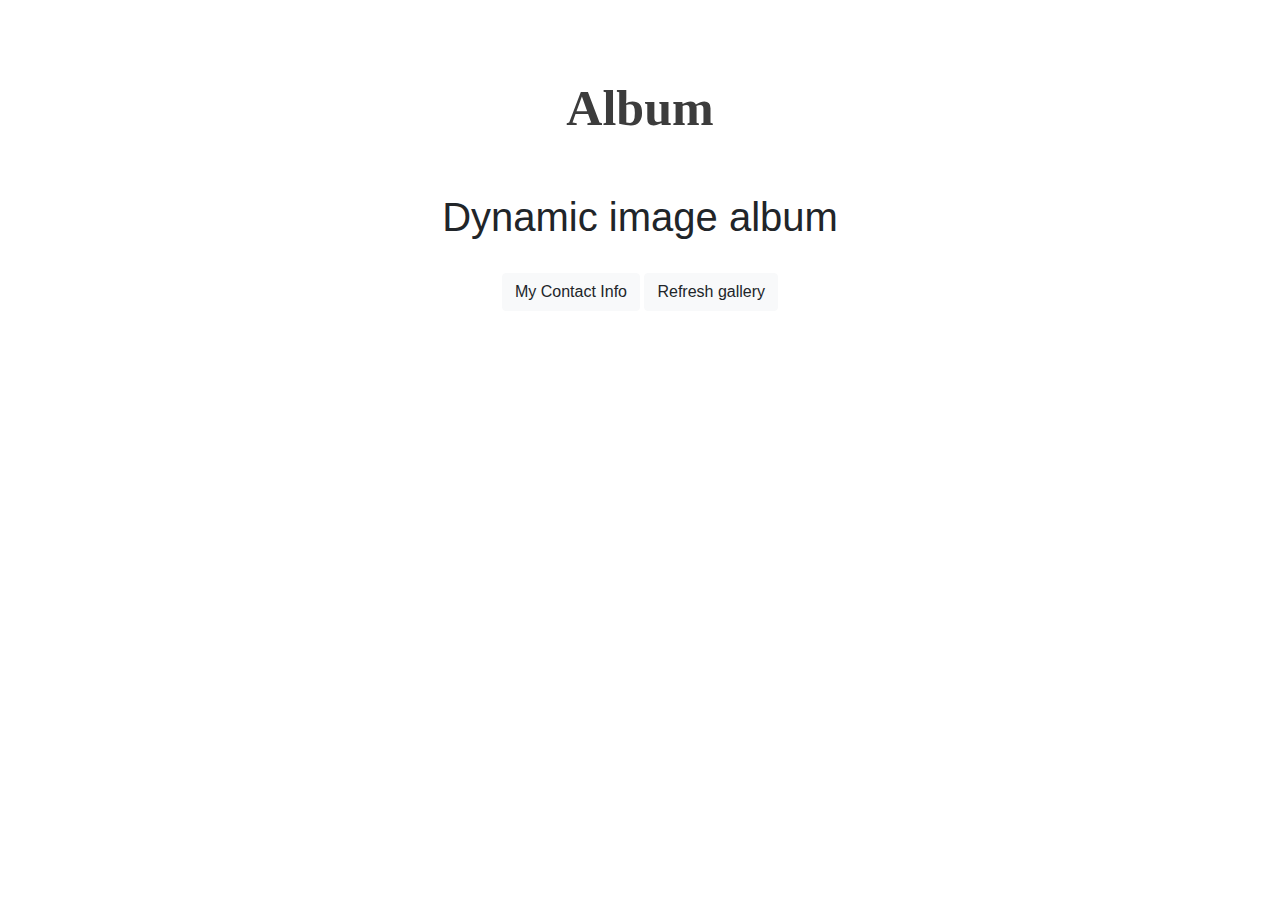
<file: index.html>
<!DOCTYPE html>
<html>
<title>Bouvet arbetsprov</title>
<meta charset="UTF-8">

<head>
  <meta charset="utf-8">
  <meta name="viewport" content="width=device-width, initial-scale=1, shrink-to-fit=no">
  <meta name="description" content="">
  <meta name="author" content="">
  <link rel="stylesheet" type="text/css" href="./Style/style.css">
  <link rel="stylesheet" type="text/css" href="./Style/loader.css">
  <link rel="stylesheet" href="https://maxcdn.bootstrapcdn.com/bootstrap/4.0.0/css/bootstrap.min.css" integrity="sha384-Gn5384xqQ1aoWXA+058RXPxPg6fy4IWvTNh0E263XmFcJlSAwiGgFAW/dAiS6JXm" crossorigin="anonymous">
  <link rel="stylesheet" href="https://fonts.googleapis.com/css?family=Lato">
  <link rel="stylesheet" href="https://cdnjs.cloudflare.com/ajax/libs/font-awesome/4.7.0/css/font-awesome.min.css">
  <link rel="stylesheet" href="https://use.fontawesome.com/releases/v5.3.1/css/all.css" integrity="sha384-mzrmE5qonljUremFsqc01SB46JvROS7bZs3IO2EmfFsd15uHvIt+Y8vEf7N7fWAU" crossorigin="anonymous">
  <link href="./Style/album.css" rel="stylesheet">
</head>

<body>
  <div>&nbsp;
  </div>
  <div>&nbsp;
  </div>
  <header>
    <div class="navbar bg-light-grey shadow-sm">
      <div class="container d-flex justify-content-center">
        <div class="box"></div>
        <strong class="title">Album</strong>
      </div>
    </div>
  </header>

  <main role="main">
    <section class="jumbotron text-center">
      <div class="container houseing">
        <div>&nbsp;
        </div>
        <h1 class="">Dynamic image album</h1>
        <div>&nbsp;
        </div>
        <button class="btn btn-light" id="myBtn">My Contact Info</button>

        <!-- The Modal -->
        <div id="myModal" class="modal-m">

          <!-- Modal content -->
          <div class="modal-c">
            <div class="modal-h">
              <span class="close">&times;</span>
            </div>
            <div class="modal-b">
              <h3>Kontaktinformation</h3>
              <h5>
                Peter Camerini<br/>
                <div>&nbsp</div>
                Tel: 070 943 59 06<br/>
                <div>&nbsp</div>
                camerini.peter@gmail.com
              </h5>
            </div>
          </div>
        </div>
        <button id="imageRefresh" class="btn btn-light" onclick="">Refresh  gallery</button>
      </div>
    </section>
    <div class="container">
      <div class="colls d-flex flex-row flex-wrap justify-content-center" id="gallery">
      </div>
    </div>
  </main>
  <footer>
    <script src="https://code.jquery.com/jquery-3.3.1.js" integrity="sha256-2Kok7MbOyxpgUVvAk/HJ2jigOSYS2auK4Pfzbm7uH60=" crossorigin="anonymous"></script>
    <script src="https://cdnjs.cloudflare.com/ajax/libs/popper.js/1.14.3/umd/popper.min.js" integrity="sha384-ZMP7rVo3mIykV+2+9J3UJ46jBk0WLaUAdn689aCwoqbBJiSnjAK/l8WvCWPIPm49" crossorigin="anonymous"></script>
    <script src="https://stackpath.bootstrapcdn.com/bootstrap/4.1.3/js/bootstrap.min.js" integrity="sha384-ChfqqxuZUCnJSK3+MXmPNIyE6ZbWh2IMqE241rYiqJxyMiZ6OW/JmZQ5stwEULTy" crossorigin="anonymous"></script>
    <script src="javascript/LoadImg.js"></script>
    <script src="javascript/Refresh.js"></script>
  </footer>
  <script>
    const numItemsToGenerate = 8;
    var pagecount = 0;
    var $galleryContainer = document.querySelector('.flex-row');
    var cls = ["d-flex", "flex-column", "galr"];
    var descCls = [""];
    var elements = $();
    var elements2 = $();
    var elements3 = $();

    window.onload = function() {
      for (let i = 0; i < numItemsToGenerate; i++) {
        renderGalleryItems();
      }
    }

    document.getElementById("imageRefresh").onclick = function() {
      var randomImageIndex = [];
      var count = 0;
      let element = document.getElementsByTagName("img");
      //for (let i = 0; i < numItemsToGenerate; i++) {
      refreshGalleryItems();
      //}
    };

    setInterval(refreshData, 30000);

    function refreshData() {
      var count = 0;
      let element = document.getElementsByTagName("img");
      for (let i = 0; i < numItemsToGenerate; i++) {}
      refreshGalleryItems();
    }
  </script>
  <script>
    var modal = document.getElementById('myModal');
    var btn = document.getElementById("myBtn");
    var span = document.getElementsByClassName("close")[0];
    btn.onclick = function() {
      modal.style.display = "block";
    }
    span.onclick = function() {
      modal.style.display = "none";
    }
    window.onclick = function(event) {
      if (event.target == modal) {
        modal.style.display = "none";
      }
    }
  </script>
</body>

</html>
</file>
<file: Style/style.css>
html {
  -webkit-transition: background-color 1s;
  transition: background-color 1s;
  min-height: 100%;
}

header {
  padding: 15px;
}


.box {
  background: #e1e5ea;
  position: absolute;
  z-index: -1;
}

body {
  width: 100%;
  height: 200px;
  margin: auto;
}

main {
  background: white;
}

h1 {
  color: #3c3c3c;
}

*,
::after,
::before {
  box-sizing: border-box;
}


.title {
  margin: auto;
  font-size: 50px;
  font-family: karla;
  vertical-align: middle;
  color: #3c3c3c;
}

.galr {
  padding-top: 20px;
  padding-left: 20px;
  padding-right: 20px;
}

.colls {
  background: white;
  padding-bottom: 150px;
}

.jumbotron .container {
  background: white;
}

img {
  transition: all 2s;
  margin: 10px;
  box-shadow: 0 0px 0px rgba(0, 0, 0, 0.16), 0 3px 0px rgba(0, 0, 0, 0.23);
}

h3{
  letter-spacing: 1px;
}

h5{
  letter-spacing: 1px;
}

.name,
.bio {
  transition: all 2s;
}

.no-show {
  visibility: hidden;
  border-radius: 3%;
  position: absolute;
}

img,
.show {
  visibility: visible;
  border-radius: 3%;
  padding: 10px -webkit-animation: fadein 3s;
  /* Safari, Chrome and Opera > 12.1 */
  -moz-animation: fadein 3s;
  /* Firefox < 16 */
  -ms-animation: fadein 3s;
  /* Internet Explorer */
  -o-animation: fadein 3s;
  /* Opera < 12.1 */
  animation: fadein 3s;
}

.des {
  white-space: nowrap;
  text-align: center;
  margin-left: .7rem;
  width: 200px;
  overflow: hidden;
  text-overflow: ellipsis;
  /* Safari, Chrome and Opera > 12.1 */
  -moz-animation: fadein 3s;
  /* Firefox < 16 */
  -ms-animation: fadein 3s;
  /* Internet Explorer */
  -o-animation: fadein 3s;
  /* Opera < 12.1 */
  animation: fadein 3s;

}

.a:focus,
.a:hover {
  color: transparent;
}

.a:focus:after,
.a:hover:after {
  content: attr(data-text);
  overflow: visible;
  text-overflow: inherit;
  background: #fff;
  position: absolute;
  left: auto;
  top: auto;
  width: auto;
  max-width: 20rem;
  border: 1px solid #eaebec;
  padding: 0 .5rem;
  box-shadow: 0 2px 4px 0 rgba(0, 0, 0, .28);
  white-space: normal;
  word-wrap: break-word;
  display: block;
  color: black;
  margin-top: -1.25rem;
}

.animateOut {
  opacity: 0;
}

.animateIn {
  opacity: 1;
}

@keyframes fadein {
  0% {
    opacity: 0;
  }
  10% {
    opacity: 0;
  }
  20% {
    opacity: 0;
  }
  30% {
    opacity: 0;
  }
  40% {
    opacity: 0;
  }
  50% {
    opacity: 0;
  }
  60% {
    opacity: .2;
  }
  70% {
    opacity: .4;
  }
  80% {
    opacity: .6;
  }
  90% {
    opacity: .8;
  }
  100% {
    opacity: 1;
  }
}

/* Firefox < 16 */

@-moz-keyframes fadein {
  0% {
    opacity: 0;
  }
  10% {
    opacity: 0;
  }
  20% {
    opacity: 0;
  }
  30% {
    opacity: 0;
  }
  40% {
    opacity: 0;
  }
  50% {
    opacity: 0;
  }
  60% {
    opacity: .2;
  }
  70% {
    opacity: .4;
  }
  80% {
    opacity: .6;
  }
  90% {
    opacity: .8;
  }
  100% {
    opacity: 1;
  }
}

/* Safari, Chrome and Opera > 12.1 */

@-webkit-keyframes fadein {
  0% {
    opacity: 0;
  }
  10% {
    opacity: 0;
  }
  20% {
    opacity: 0;
  }
  30% {
    opacity: 0;
  }
  40% {
    opacity: 0;
  }
  50% {
    opacity: 0;
  }
  60% {
    opacity: .2;
  }
  70% {
    opacity: .4;
  }
  80% {
    opacity: .6;
  }
  90% {
    opacity: .8;
  }
  100% {
    opacity: 1;
  }
}

/* Internet Explorer */

@-ms-keyframes fadein {
  from {
    opacity: 0;
  }
  to {
    opacity: 1;
  }
}

/* Opera < 12.1 */

@-o-keyframes fadein {
  from {
    opacity: 0;
  }
  to {
    opacity: 1;
  }
}

.modal-m {
  display: none;
  /* Hidden by default */
  position: fixed;
  /* Stay in place */
  z-index: 1;
  /* Sit on top */
  margin: auto;
  left: 50%;
  /* Location of the box */
  left: 0;
  top: 0;
  width: 100%;
  /* Full width */
  height: 100%;
  /* Full height */
  overflow: auto;
  /* Enable scroll if needed */
  background-color: rgb(0, 0, 0);
  /* Fallback color */
  background-color: rgba(0, 0, 0, 0.4);
  /* Black w/ opacity */
}

/* Modal Content */

.modal-c {
  position: relative;
  background-color: #fefefe;
  margin: auto;
  bottom: -25%;
  padding: 0;
  border: 1px solid #888;
  border-radius: 2%;
  width: 23em;
  height: 20em;
  box-shadow: 0 4px 8px 0 rgba(0, 0, 0, 0.2), 0 6px 20px 0 rgba(0, 0, 0, 0.19);
  -webkit-animation-name: animatetop;
  -webkit-animation-duration: 0.4s;
  animation-name: animatetop;
  animation-duration: 0.4s
}

h3 {
  padding-top: 5%;
}

h5 {
  padding-top: 20%;
}

/* Add Animation */

@-webkit-keyframes animatetop {
  from {
    opacity: 0
  }
  to {
    opacity: 1
  }
}

@keyframes animatetop {
  from {
    opacity: 0
  }
  to {
    opacity: 1
  }
}

/* The Close Button */

.close {
  color: white;
  float: right;
  font-size: 28px;
  font-weight: bold;
}

.close:hover,
.close:focus {
  color: #000;
  text-decoration: none;
  cursor: pointer;
}

.modal-h {
  padding: 2px 16px;
  color: white;
}

.modal-b {
  padding: 2px 16px;
}

.modal-f {
  padding: 2px 16px;
  background-color: #5cb85c;
  color: white;
}
</file>
<file: Style/loader.css>
.icon-spinner {
  transition: all 2s;
  visibility: visible;
  font-size: 70px;
  position: relative;
}

.spinCustom {
  position: absolute;
  left: 5rem;
  top: 2.5rem;
}

.icon-noshow {
  transition: all 2s;
  visibility: hidden;
  font-size: 70px;
  position: relative;
}
</file>
<file: Style/album.css>
:root {
  --jumbotron-padding-y: 3rem;
}

.jumbotron {
  padding-top: var(--jumbotron-padding-y);
  padding-bottom: var(--jumbotron-padding-y);
  margin-bottom: 0;
  background-color: #fff;
}

@media (min-width: 768px) {
  .jumbotron {
    padding-top: calc(var(--jumbotron-padding-y) * 1.);
    padding-bottom: calc(var(--jumbotron-padding-y) * .6);

  }
}

.jumbotron p:last-child {
  margin-bottom: 0;
}

.jumbotron-heading {
  font-weight: 200;
}

.jumbotron .container {
  max-width: 40rem;
}

footer {
  padding-top: 3rem;
  padding-bottom: 3rem;
}

footer p {
  margin-bottom: .25rem;
}
</file>
